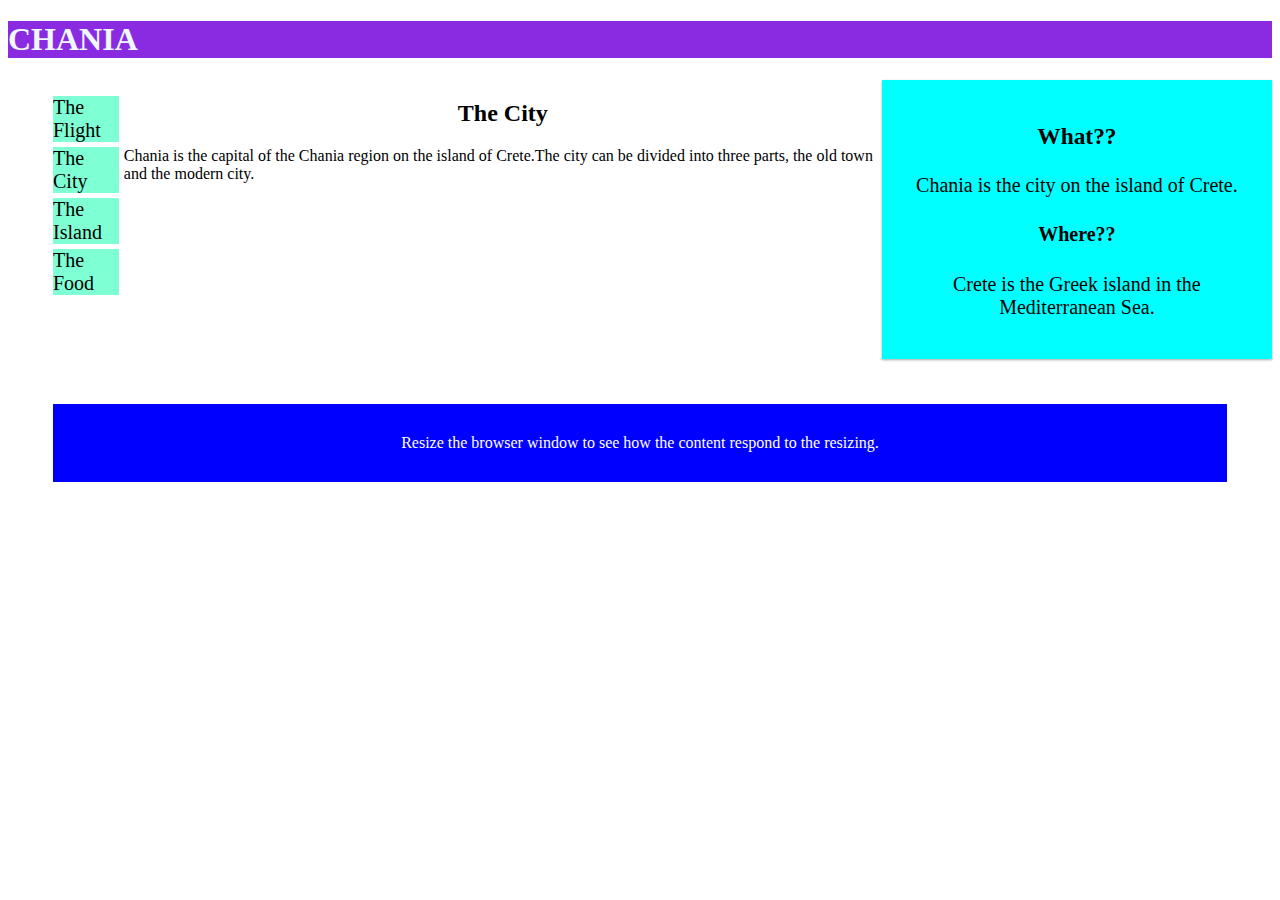
<file: day3/index.html>
<!DOCTYPE html>
<html lang="en">
<head>
    <meta charset="UTF-8">
    <meta name="viewport" content="width=device-width, initial-scale=1.0">
    <title>Document</title>
    <link rel="stylesheet" href="./index.css">
</head>
<body>
    <h1>CHANIA</h1>
   

    <div class="row">
        <div class="">

    <ul class="a">
        <li >The Flight</li>
        <li >The City</li>
        <li>The Island</li>
        <li >The Food</li>
    </ul>
</div>

    <div class="head">
        <h2>The City</h2>
        <p> Chania is the capital of the Chania region on the island of Crete.The city can be divided into three parts, the old town and the modern city.</p>

    </div>
    <div class="questions">
        <h3>What??</h3>
        <p> Chania is the city on the island of Crete.</p>
        <h4>Where??</h4>
        <p>Crete is the Greek island in the Mediterranean Sea.</p>

    </div>


</div>
<div class="footer"> 
    <p> Resize the browser window to see how the content respond to the resizing.
</p></div>
    
</body>
</html>
</file>
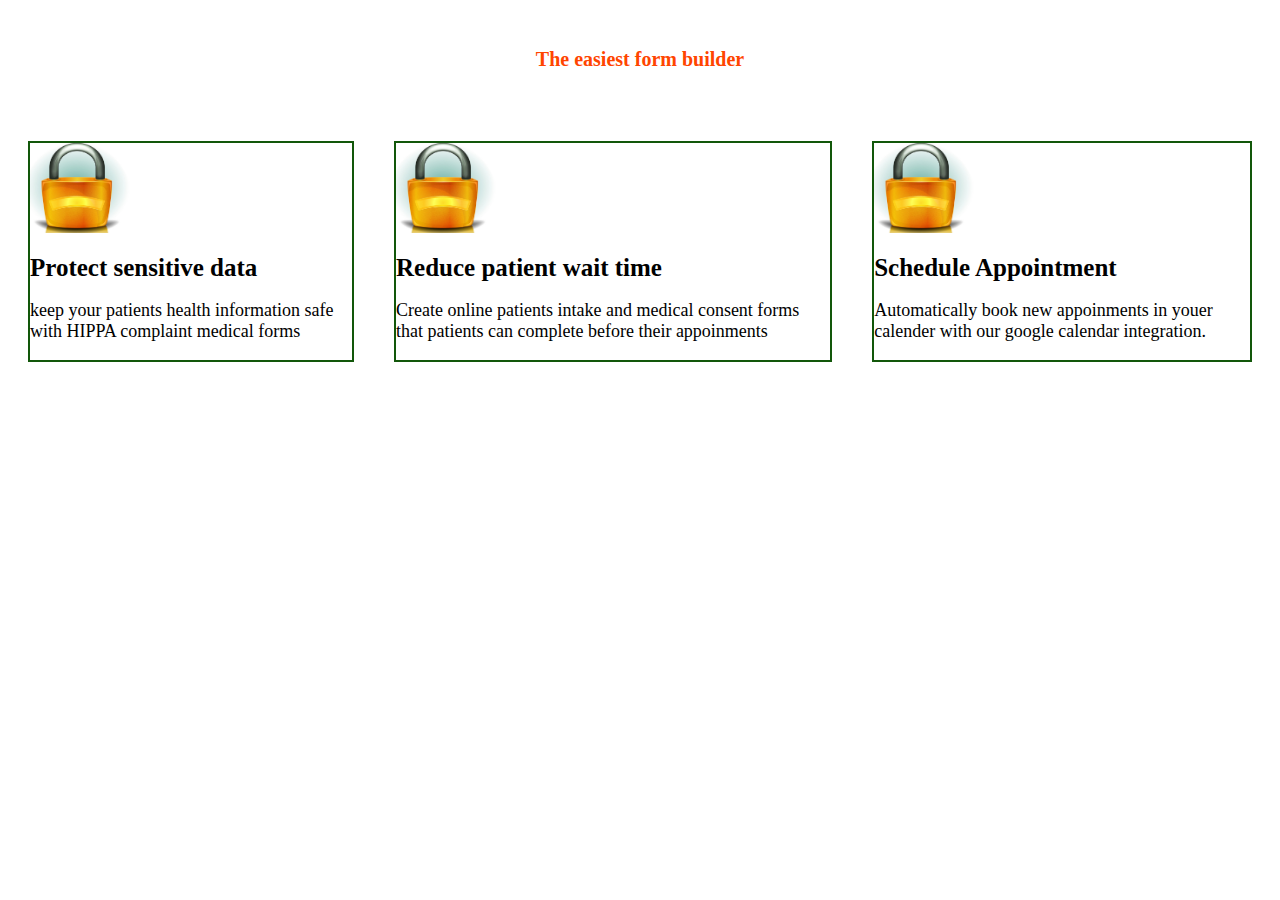
<file: day4/index.html>
<!DOCTYPE html>
<html lang="en">
<head>
    <meta charset="UTF-8">
    <meta name="viewport" content="width=device-width, initial-scale=1.0">
    <title>Responsive</title>
    <link rel="stylesheet" href="./index.css">
</head>
<body>
    <div class="top">
        The easiest form builder
    </div>
    <div class="looks">
        <div class="red">

    <img src="./security.png.jpg" alt="" height="90px" width="100px">
    <h1>Protect sensitive data</h1>
    <p> keep your patients health information safe with HIPPA complaint medical forms</p>
    </div>

<div class="red" >

    <img  src="./security.png.jpg" alt="" height="90px" width="100px">
    <h1>Reduce patient wait time</h1>
    <p> Create online patients intake and medical consent forms that patients can complete before their appoinments</p>
</div>
<div class="red">

    <img  src="./security.png.jpg" alt="" height="90px" width="100px">
    <h1>Schedule Appointment </h1>
    <p> Automatically book new appoinments in youer calender with our google calendar integration.</p>
</div>
</div>
    
</body>
</html>
</file>
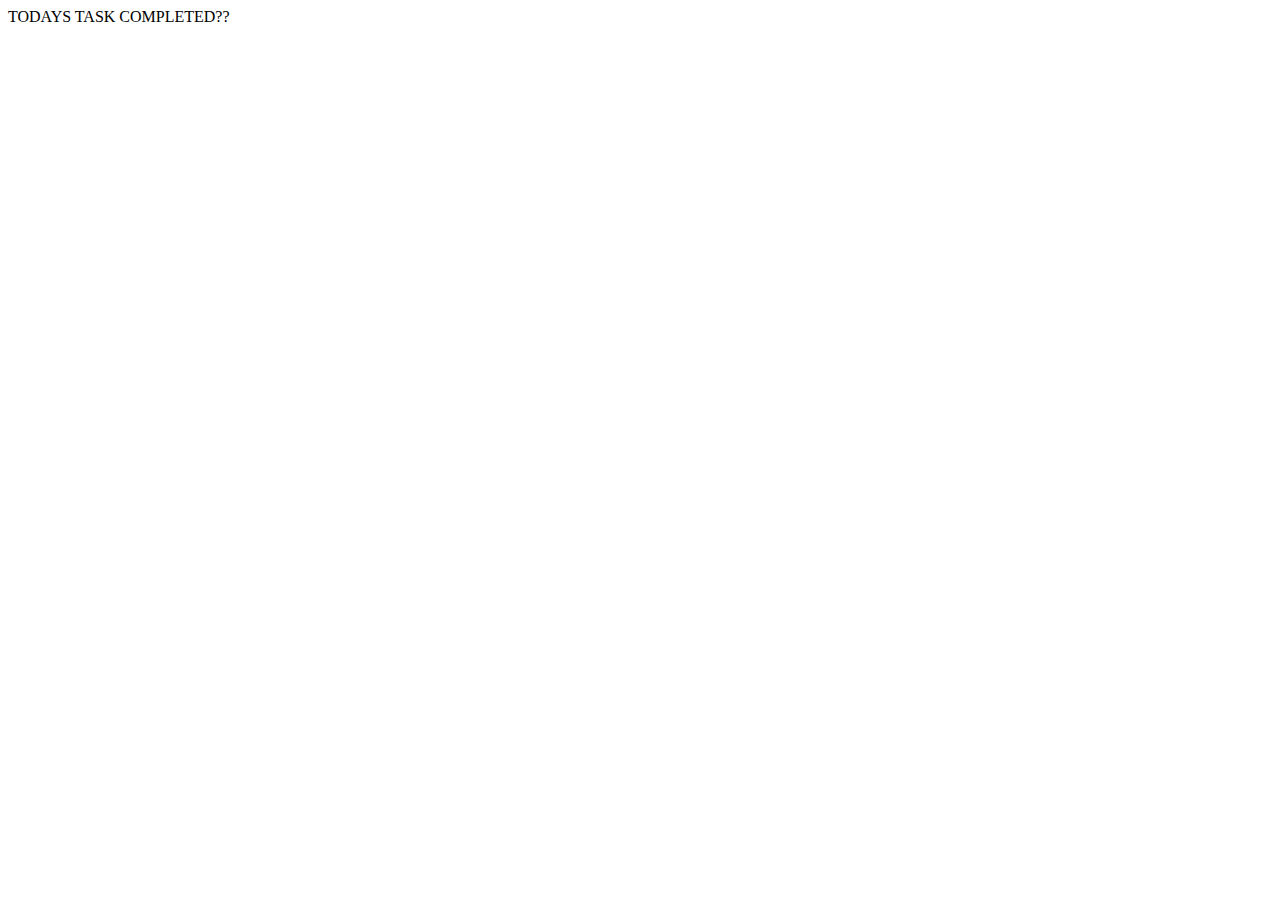
<file: day1/html.html>
<!DOCTYPE html>
<html lang="en">
<head>
    <meta charset="UTF-8">
    <meta name="viewport" content="width=device-width, initial-scale=1.0">
    <title>Document</title>
</head>
<body>
    TODAYS TASK COMPLETED??
</body>
</html>
</file>
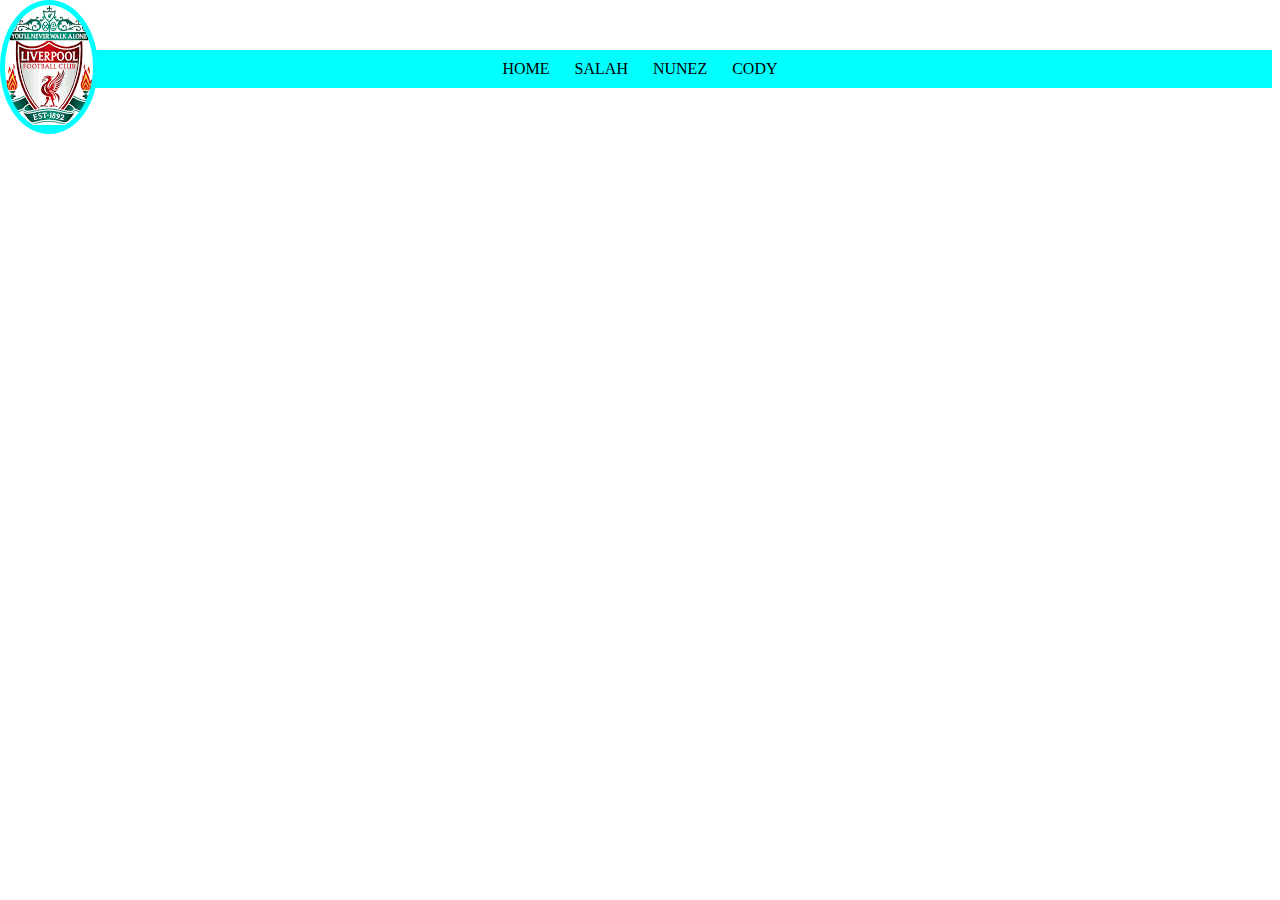
<file: day1/liverpool.html>
<!DOCTYPE html>
<html lang="en">
<head>
    <meta charset="UTF-8">
    <meta name="viewport" content="width=device-width, initial-scale=1.0">
    <title>navbar</title>
    <style>
      nav{
        display: flex;
        justify-content: center;
        background-color: aqua;
        margin-top: 50px;
        padding: 10px;

      }
      .items{
        display: flex;
        justify-content: center;
        list-style-type: none;
        gap: 25px;
       
    
      }
      .logo{
        position: absolute;
        top: 0px;
        left: 0px;
        border-radius: 50%;
        background-color: aqua;
        overflow: hidden;
        border: 5px solid aqua;
        
        
        


      }
    </style>
</head>
<body>
    <nav>
        <div class="logo">
            <img src="liv.png" height="100%" width="100%" >
            
        </div>
        <div class="items">
            <li>HOME</li>
            <li>SALAH</li>
            <li>NUNEZ</li>
            <li>CODY</li>

        </div>
    </nav>
    
</body>
</html>
</file>
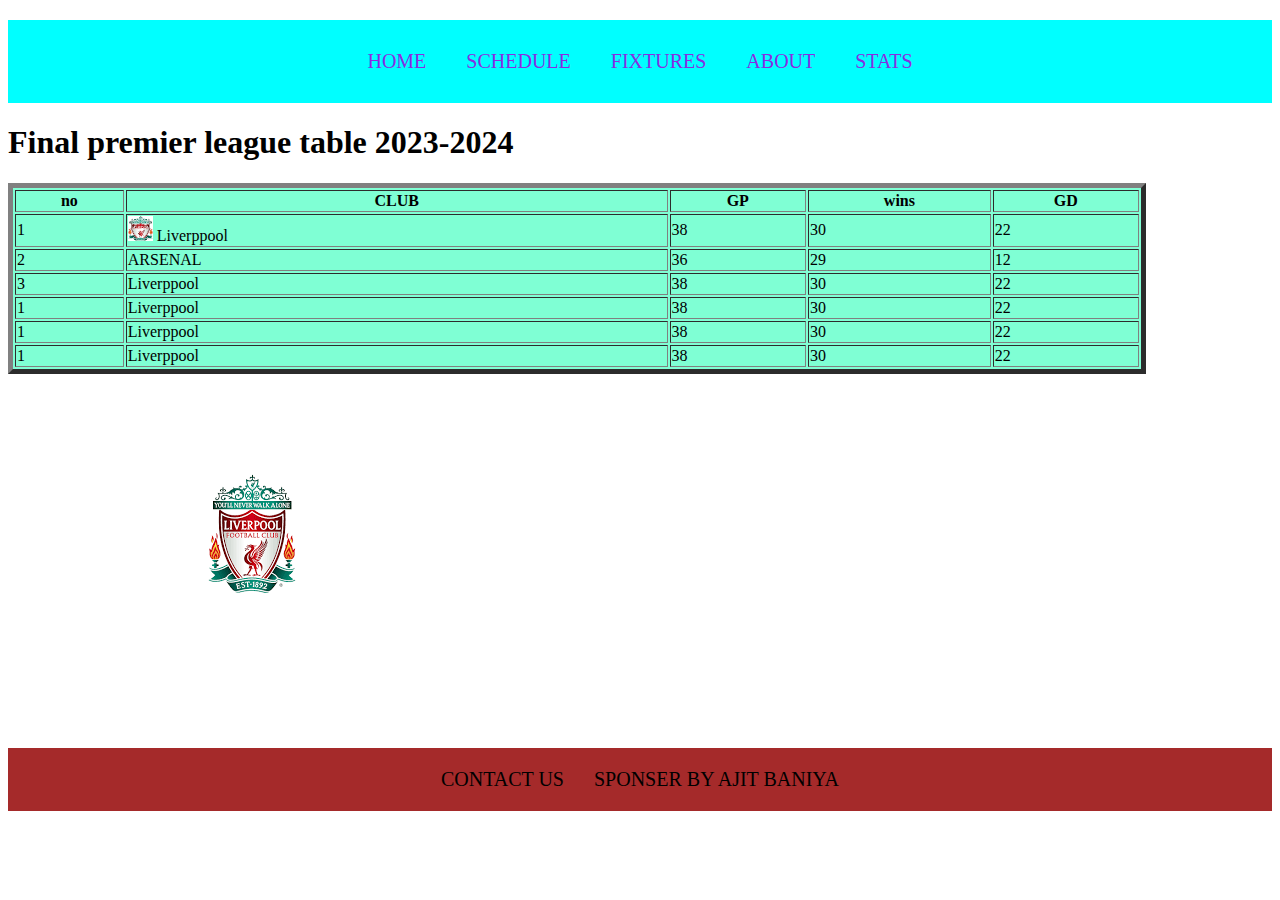
<file: day1/sumin.html>
<!DOCTYPE html>
<html lang="en">
<head>
    <style>
        nav ul:hover{
            background-color: blue;
        }
        nav ul{
            background-color: aqua;
            display: flex;
            justify-content: center;
            gap: 40px;
            list-style-type: none;
            padding: 30px;
            font-size: 20px;
            color: blueviolet;
            
        
        }
        footer {
            background-color: brown;
            display: flex;
            justify-content: center;
            list-style-type: none;
            gap: 30px;
            font-size: 20px;
            margin-top: 150px;
            padding: 20px;

          
            
        }
        table{
            background-color: aquamarine;
          
        }
        
       
        .ram{
            margin-left: 200px;
            margin-top: 100px;
        }

    </style>
    <meta charset="UTF-8">
    <meta name="viewport" content="width=device-width, initial-scale=1.0">
    <title>day1 </title>
</head>
<body>
    <nav>
        <ul>
            <li>HOME </li>
            <li> SCHEDULE</li>
            <li>FIXTURES</li>
            <li>ABOUT</li>
            <li>STATS</li>
        </ul>
    </nav>
    <h1> Final premier league table 2023-2024</h1>
    <table border="5px" style="width: 90%;">

        
        <tr>
            <th>no</th>
            <th>CLUB</th>
            <th>GP </th>
            <th>wins</th>
            <th>GD</th>
        
        </tr>
        <tr>

            <td>1</td>
            <td> <img src="liv.png" height="25px" width="25px" > Liverppool</td>
            <td>38</td>
            <td>30</td>
            <td>22</td>
           
          

        </tr>
        <tr>
            <td>2</td>
            <td>ARSENAL</td>
            <td>36</td>
            <td>29</td>
            <td>12</td>
            
          
        </tr>
        <tr>
            <td>3</td>
            <td>Liverppool</td>
            <td>38</td>
            <td>30</td>
            <td>22</td>
            
           
          
        </tr>
        <tr>
            <td>1</td>
            <td>Liverppool</td>
            <td>38</td>
            <td>30</td>
            <td>22</td>
          
          
        </tr>
        <tr>
            <td>1</td>
            <td>Liverppool</td>
            <td>38</td>
            <td>30</td>
            <td>22</td>
          
        </tr>
        <tr>
            <td>1</td>
            <td>Liverppool</td>
            <td>38</td>
            <td>30</td>
            <td>22</td>
            
          
        </tr>

    </table>
    
    <img class="ram" src="liv.png" >
    <footer>
        <li>
        CONTACT US

        </li>
        <li>
            SPONSER BY AJIT BANIYA
        </li>
        
    </footer>

    
</body>
</html>
</file>
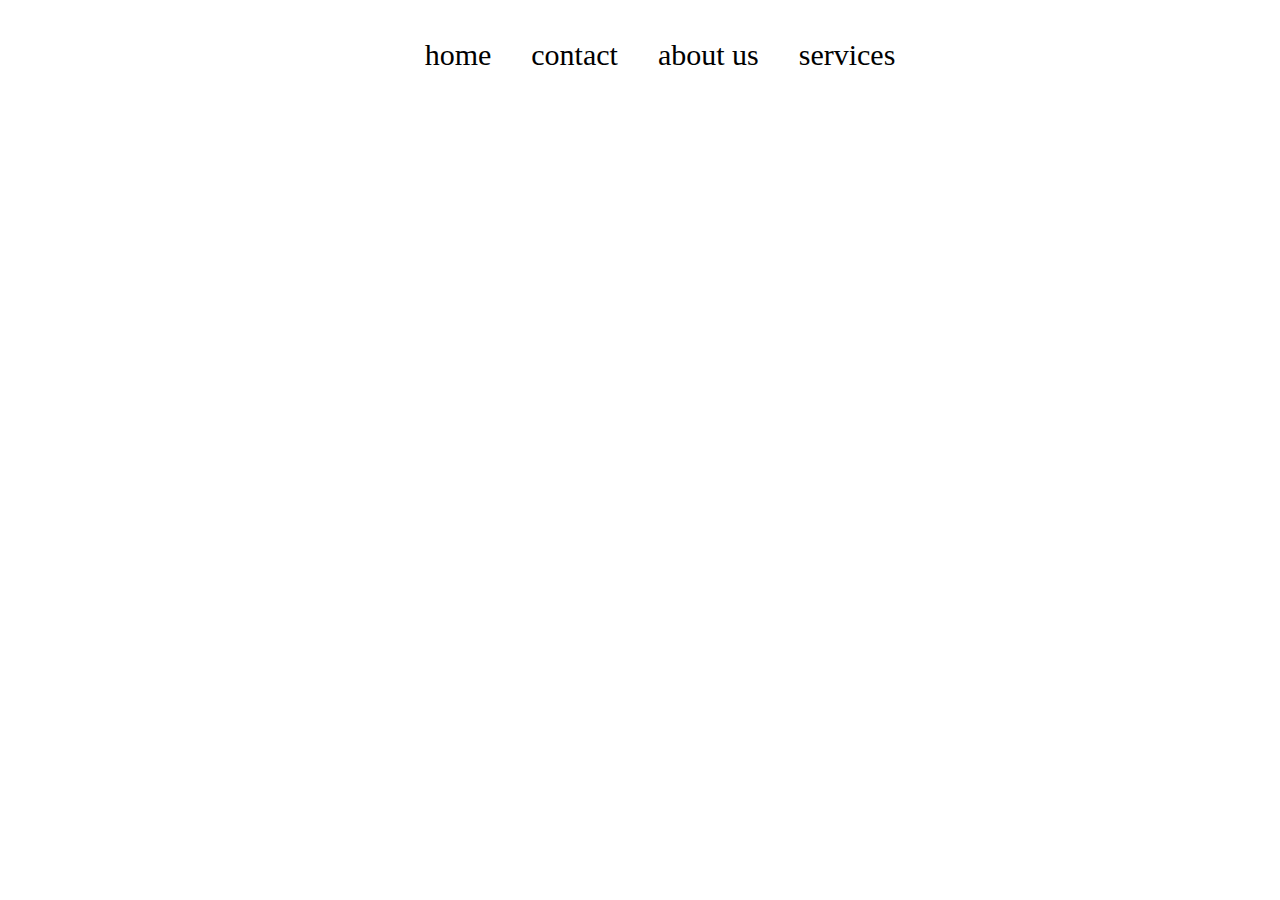
<file: day2.2/html.html>
<!DOCTYPE html>
<html lang="en">
<head>
    <meta charset="UTF-8">
    <meta name="viewport" content="width=device-width, initial-scale=1.0">
    <title>DEVELOPER</title>
</head>
<body> 
<nav style="display: flex; font-size:30px; justify-content: center; "> 
    <ul> home</ul>
     <ul> contact</ul>
     <ul> about us</ul>
     <ul> services</ul>
    

</nav>
</body>
</html>
</file>
<file: day3/index.css>
h1{
    color: aliceblue;
    box-sizing: border-box;
    background-color: blueviolet;
}

li{
    list-style: none;
}

.a li {
    color:black;
    background-color: aquamarine;
    margin: 5px;
    font-size: 20px;
 
}
.a li:hover{
    background-color:orangered;
}

 h2{
    display: flex;
    justify-content: center;

}
.questions{
    background-color: aqua;
    padding: 20px;
    color: black;
    text-align: center;
    font-size: 20px;
    box-shadow: 0 1px 3px rgba(0,0,0,0.12), 0 1px 2px rgba(0,0,0,0.24);
}

.footer{
    background-color: blue;
    color: white;
    text-align: center;
    font-size: 16px;
    padding: 14px;

 
}
@media (min-width:1000px){
    .row{
        display: flex;
        justify-content: space-around;
    }
    .footer{
        margin: 45px;
       
    }


   
   
}
</file>
<file: day4/index.css>
.top{
    display: flex;
    justify-content: center;
    padding-top: 40px;
    color: orangered;
    font-size: 20px;
    font-weight: bold;


}
h1{
    font-size: 25px;
    font-weight: bold;
}
p{
    font-size: 18px;
}
.looks{
    display: flex;
    padding-top: 50px;
}
.red{
    border: 2px solid rgb(18, 87, 10);
    margin: 20px;
}
</file>
